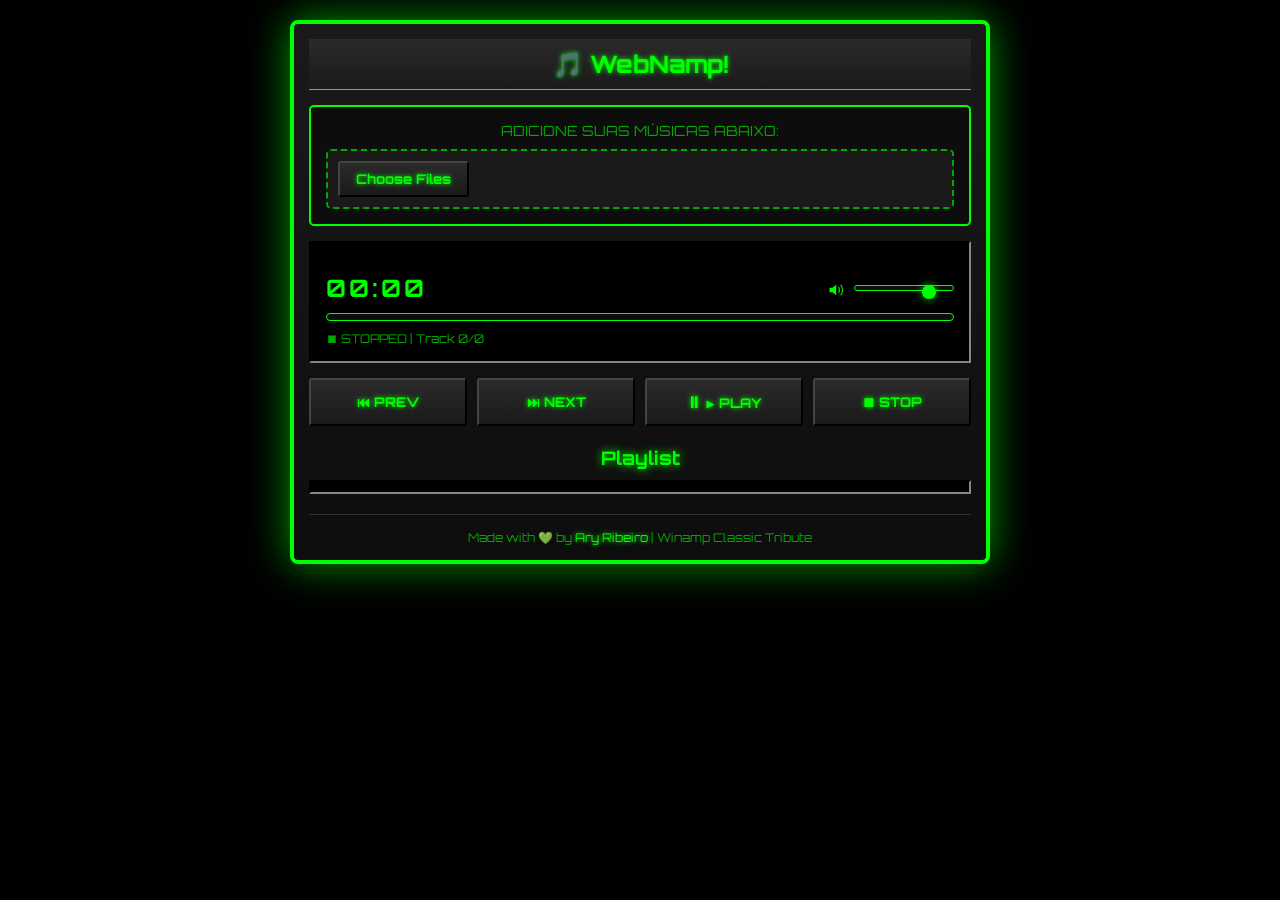
<file: public/index.html>
<!DOCTYPE html>
<html lang="pt-BR">
<head>
    <meta charset="UTF-8">
    <meta name="viewport" content="width=device-width, initial-scale=1.0">
    <title>🎵 WebNamp!</title>
    <link rel="stylesheet" href="style.css">
</head>
<body>
    <div class="container">
        <div class="winamp-header">🎵 WebNamp!</div>
        
        <div class="upload-section">
            <label for="file-input" class="upload-label">
                ADICIONE SUAS MÚSICAS ABAIXO:
            </label>
            <input type="file" id="file-input" accept="audio/mp3,audio/mpeg,audio/wav,audio/ogg,audio/m4a,audio/aac,audio/flac,audio/x-flac,video/mp4,video/webm,video/ogg" multiple>
        </div>

        <div class="led-display" id="led-display">
            <div class="track-info" id="track-title"></div>
            <div class="track-info" id="track-artist"></div>
            <div class="time-volume-row">
                <div class="time-display" id="time-display">00:00</div>
                <div class="volume-control">
                    <span class="volume-icon" id="volume-icon"><svg width="18" height="18" viewBox="0 0 24 24" fill="currentColor" style="vertical-align:middle"><polygon points="2,9 2,15 6,15 11,19 11,5 6,9"/><path d="M14 8c1.5 1 1.5 7 0 8" fill="none" stroke="currentColor" stroke-width="1.5"/><path d="M17 5c3 2.5 3 11.5 0 14" fill="none" stroke="currentColor" stroke-width="1.5"/></svg></span>
                    <input type="range" id="volume-slider" min="0" max="100" value="80" class="volume-slider">
                </div>
            </div>
            <div class="progress-bar-container" id="progress-container">
                <div class="progress-bar" id="progress-bar"></div>
            </div>
            <div class="status-info" id="status-info">⏹ STOPPED | Track 0/0</div>
        </div>

        <audio id="audio-player" style="width: 100%; background: #1a1a1a; border-radius: 5px; margin: 10px 0;"></audio>

        <div class="controls">
            <button id="btn-prev" class="control-btn">⏮ PREV</button>
            <button id="btn-next" class="control-btn">⏭ NEXT</button>
            <button id="btn-play" class="control-btn"><span style="font-size:1.2em">⏸</span> ▶ PLAY</button>
            <button id="btn-stop" class="control-btn">⏹ STOP</button>
        </div>

        <h3 class="playlist-title">Playlist</h3>
        <div class="playlist" id="playlist"></div>

        <div class="footer">
            Made with 💚 by <a href="https://www.linkedin.com/in/aryribeiro/" target="_blank">Ary Ribeiro</a> | Winamp Classic Tribute
        </div>
    </div>

    <div class="lightbox-overlay" id="lightbox-overlay">
        <div class="lightbox-container">
            <button class="lightbox-close-btn" id="lightbox-close" title="Fechar">✕</button>
            <video id="lightbox-video" controls></video>
        </div>
    </div>

    <script src="app.js"></script>
</body>
</html>
</file>
<file: public/style.css>
@import url('https://fonts.googleapis.com/css2?family=Orbitron:wght@400;700&display=swap');

* {
    margin: 0;
    padding: 0;
    box-sizing: border-box;
}

body {
    background: #000000;
    font-family: 'Orbitron', monospace;
    color: #00FF00;
    padding: 20px;
}

.container {
    max-width: 700px;
    margin: 0 auto;
    background: linear-gradient(180deg, #1a1a1a 0%, #0d0d0d 100%);
    border: 4px solid #00FF00;
    border-radius: 8px;
    padding: 15px;
    box-shadow: 0 0 40px rgba(0, 255, 0, 0.6);
}

.winamp-header {
    background: linear-gradient(180deg, #2a2a2a 0%, #1a1a1a 100%);
    padding: 10px;
    border-bottom: 1px solid #00FF00;
    color: #00FF00;
    font-size: 24px;
    font-weight: bold;
    text-shadow: 0 0 5px #00FF00;
    text-align: center;
}

.upload-section {
    background: #0d0d0d;
    border: 2px solid #00FF00;
    border-radius: 5px;
    padding: 15px;
    margin: 15px 0;
    text-align: center;
}

.upload-label {
    display: block;
    color: #00AA00;
    margin-bottom: 10px;
    font-size: 14px;
}

#file-input {
    width: 100%;
    padding: 10px;
    background: #1a1a1a;
    border: 2px dashed #00AA00;
    border-radius: 5px;
    color: transparent;
    cursor: pointer;
    font-family: 'Orbitron', monospace;
}

#file-input:hover {
    border-color: #00FF00;
    background: #0d0d0d;
}

#file-input::file-selector-button {
    background: linear-gradient(180deg, #2a2a2a 0%, #1a1a1a 100%);
    color: #00FF00;
    border: 2px outset #444;
    border-radius: 3px;
    padding: 8px 16px;
    font-family: 'Orbitron', monospace;
    font-weight: bold;
    cursor: pointer;
    text-shadow: 0 0 5px #00FF00;
    margin-right: 10px;
}

#file-input::file-selector-button:hover {
    background: linear-gradient(180deg, #3a3a3a 0%, #2a2a2a 100%);
    border: 2px outset #00FF00;
    box-shadow: 0 0 10px rgba(0, 255, 0, 0.5);
}

#file-input::after {
    content: '';
}

.led-display {
    background: #000000;
    border: 2px inset #333;
    padding: 15px;
    margin: 10px 0;
    min-height: 80px;
    animation: ledPulse 2s infinite;
}

@keyframes ledPulse {
    0%, 100% { text-shadow: 0 0 10px #00FF00; }
    50% { text-shadow: 0 0 15px #00FF00, 0 0 20px #00FF00; }
}

.track-info {
    font-size: 16px;
    margin-bottom: 5px;
    overflow: hidden;
    text-overflow: ellipsis;
    white-space: nowrap;
}

.time-volume-row {
    display: flex;
    align-items: center;
    justify-content: space-between;
    margin: 10px 0;
}

.time-display {
    font-size: 24px;
    font-weight: bold;
    color: #00FF00;
    letter-spacing: 3px;
}

.volume-control {
    display: flex;
    align-items: center;
    gap: 8px;
}

.volume-icon {
    font-size: 18px;
    cursor: pointer;
    user-select: none;
    color: #00FF00;
    text-shadow: 0 0 5px #00FF00;
}

.volume-slider {
    -webkit-appearance: none;
    appearance: none;
    width: 100px;
    height: 6px;
    background: #0d0d0d;
    border: 1px solid #00FF00;
    border-radius: 3px;
    outline: none;
    cursor: pointer;
}

.volume-slider::-webkit-slider-thumb {
    -webkit-appearance: none;
    appearance: none;
    width: 14px;
    height: 14px;
    background: #00FF00;
    border-radius: 50%;
    cursor: pointer;
    box-shadow: 0 0 8px rgba(0, 255, 0, 0.8);
}

.volume-slider::-moz-range-thumb {
    width: 14px;
    height: 14px;
    background: #00FF00;
    border: none;
    border-radius: 50%;
    cursor: pointer;
    box-shadow: 0 0 8px rgba(0, 255, 0, 0.8);
}

.volume-slider::-webkit-slider-runnable-track {
    height: 6px;
    border-radius: 3px;
}

.volume-slider::-moz-range-track {
    height: 6px;
    background: #0d0d0d;
    border: 1px solid #00FF00;
    border-radius: 3px;
}

.volume-slider:hover {
    box-shadow: 0 0 10px rgba(0, 255, 0, 0.5);
}

.status-info {
    font-size: 12px;
    color: #00AA00;
}

.progress-bar-container {
    width: 100%;
    height: 8px;
    background: #0d0d0d;
    border: 1px solid #00FF00;
    border-radius: 4px;
    margin: 10px 0;
    cursor: pointer;
    position: relative;
    overflow: hidden;
}

.progress-bar-container:hover {
    box-shadow: 0 0 10px rgba(0, 255, 0, 0.5);
}

.progress-bar {
    height: 100%;
    background: linear-gradient(90deg, #00FF00 0%, #00AA00 100%);
    width: 0%;
    transition: width 0.1s linear;
    box-shadow: 0 0 10px rgba(0, 255, 0, 0.8);
}

#audio-player {
    display: block;
}

.controls {
    display: flex;
    gap: 10px;
    margin: 15px 0;
}

.control-btn {
    flex: 1;
    background: linear-gradient(180deg, #2a2a2a 0%, #1a1a1a 100%);
    color: #00FF00;
    border: 2px outset #444;
    border-radius: 3px;
    padding: 12px;
    font-family: 'Orbitron', monospace;
    font-weight: bold;
    cursor: pointer;
    transition: all 0.1s;
    text-shadow: 0 0 5px #00FF00;
}

.control-btn:hover {
    background: linear-gradient(180deg, #3a3a3a 0%, #2a2a2a 100%);
    border: 2px outset #00FF00;
    box-shadow: 0 0 10px rgba(0, 255, 0, 0.5);
}

.control-btn:active {
    border: 2px inset #444;
}

.playlist-title {
    color: #00FF00;
    text-align: center;
    margin: 20px 0 10px 0;
    text-shadow: 0 0 10px #00FF00;
}

.playlist {
    max-height: 300px;
    overflow-y: auto;
    background: #000000;
    border: 2px inset #333;
    padding: 5px;
}

.playlist-item {
    padding: 10px;
    margin: 2px 0;
    background: #0d0d0d;
    border: 1px solid #1a1a1a;
    color: #00AA00;
    cursor: pointer;
    transition: all 0.2s;
    font-size: 13px;
    display: flex;
    justify-content: space-between;
    align-items: center;
}

.playlist-item-text {
    flex: 1;
}

.delete-btn {
    background: transparent;
    border: none;
    color: #00FF00;
    font-size: 16px;
    cursor: pointer;
    padding: 5px 10px;
    transition: all 0.2s;
}

.delete-btn:hover {
    color: #FF0000;
    filter: drop-shadow(0 0 5px #FF0000);
    transform: scale(1.2);
}

.playlist-item:hover {
    background: #1a1a1a;
    color: #00FF00;
    border-color: #00FF00;
}

.playlist-item.playing {
    background: #003300;
    color: #00FF00;
    font-weight: bold;
    border-color: #00FF00;
}

.footer {
    text-align: center;
    color: #00AA00;
    font-size: 12px;
    margin-top: 20px;
    padding-top: 15px;
    border-top: 1px solid #333;
}

.footer a {
    color: #00FF00;
    text-decoration: none;
    text-shadow: 0 0 5px #00FF00;
    transition: all 0.2s;
}

.footer a:hover {
    color: #00FF00;
    text-shadow: 0 0 15px #00FF00;
}

/* Lightbox */
.lightbox-overlay {
    display: none;
    position: fixed;
    top: 0;
    left: 0;
    width: 100%;
    height: 100%;
    background: rgba(0, 0, 0, 0.92);
    z-index: 9999;
    justify-content: center;
    align-items: center;
}

.lightbox-overlay.active {
    display: flex;
}

.lightbox-container {
    position: relative;
    max-width: 90vw;
    max-height: 90vh;
}

.lightbox-close-btn {
    position: absolute;
    top: 10px;
    right: 10px;
    z-index: 10;
    background: rgba(0, 0, 0, 0.7);
    color: #00FF00;
    border: none;
    border-radius: 4px;
    width: 32px;
    height: 32px;
    font-size: 18px;
    cursor: pointer;
    display: flex;
    align-items: center;
    justify-content: center;
    transition: all 0.2s;
    text-shadow: 0 0 5px #00FF00;
}

.lightbox-close-btn:hover {
    background: rgba(0, 0, 0, 0.9);
    box-shadow: 0 0 10px rgba(0, 255, 0, 0.5);
    transform: scale(1.1);
}

#lightbox-video {
    max-width: 85vw;
    max-height: 85vh;
    outline: none;
    background: #000;
    border: 1px solid #00FF00;
    border-radius: 6px;
    box-shadow: 0 0 20px rgba(0, 255, 0, 0.3);
}

/* Scrollbar customizada */
.playlist::-webkit-scrollbar {
    width: 10px;
}

.playlist::-webkit-scrollbar-track {
    background: #0d0d0d;
}

.playlist::-webkit-scrollbar-thumb {
    background: #00FF00;
    border-radius: 5px;
}

.playlist::-webkit-scrollbar-thumb:hover {
    background: #00AA00;
}
</file>
